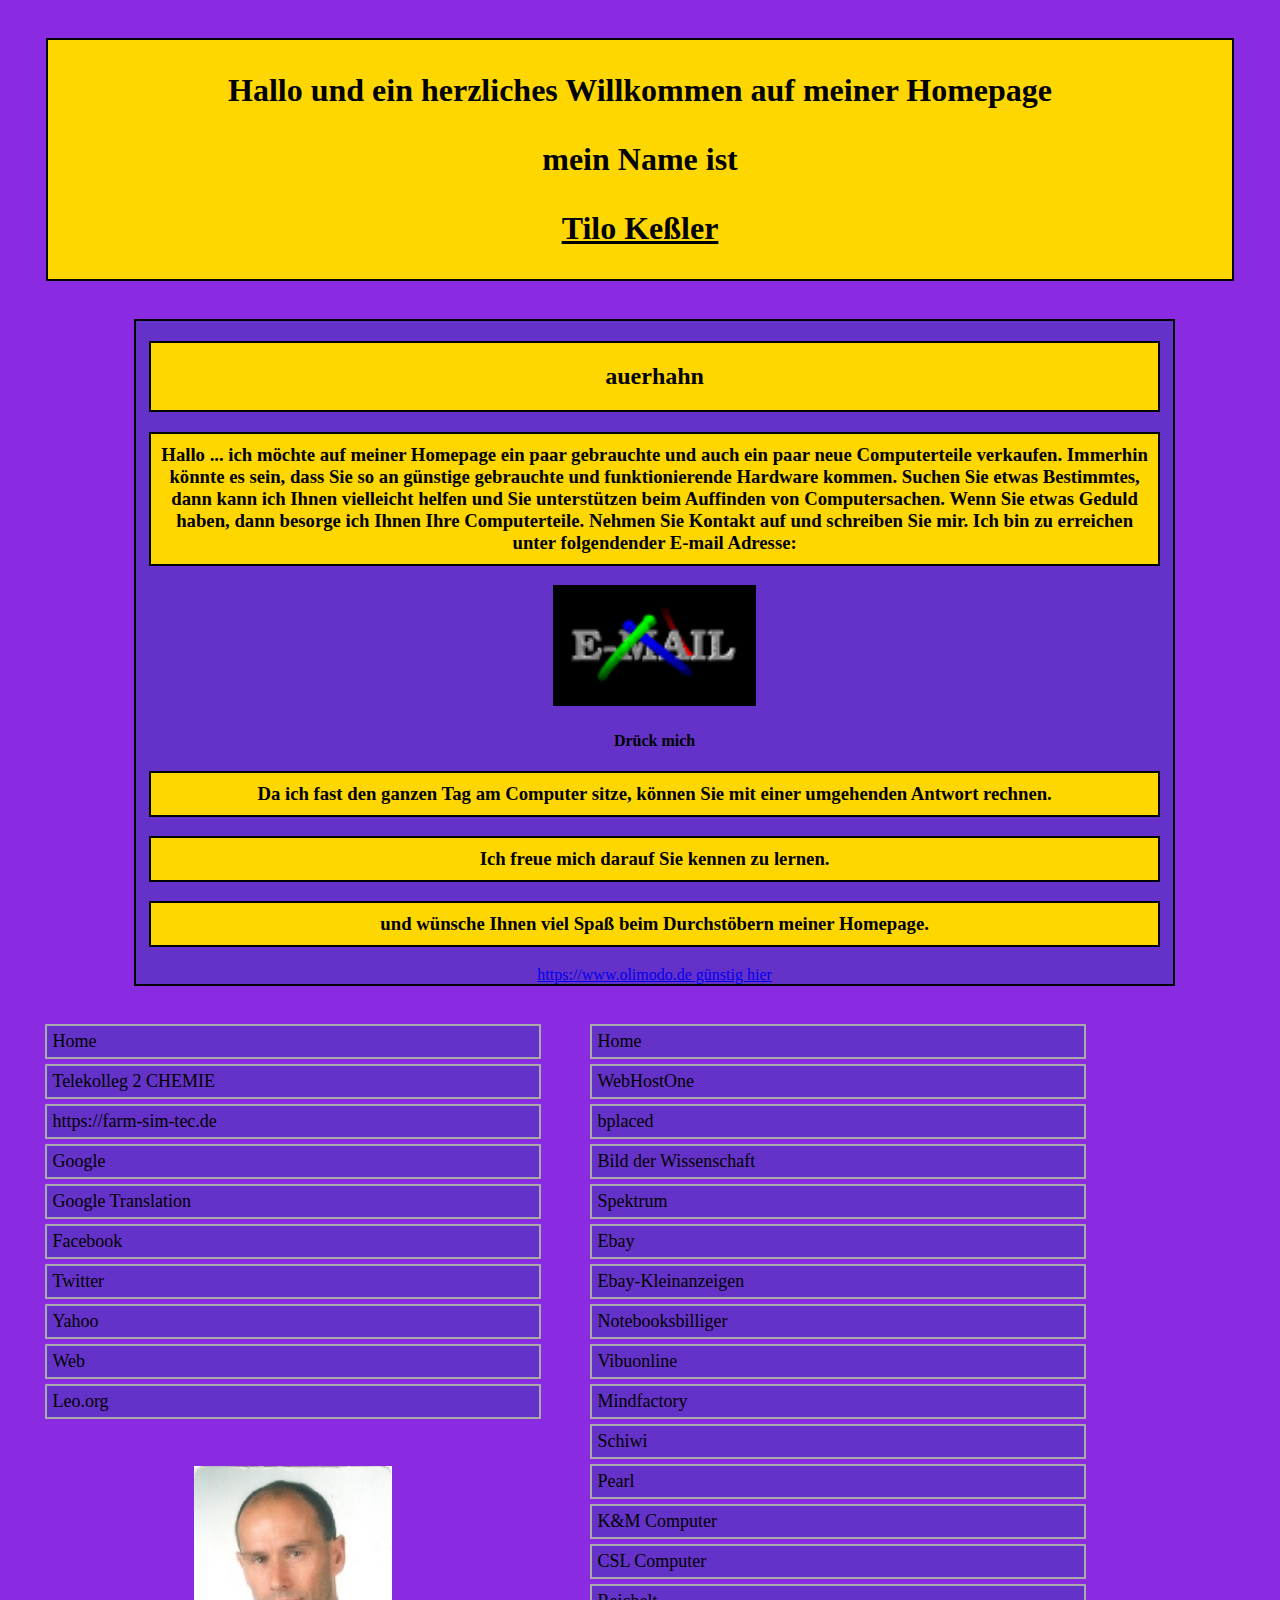
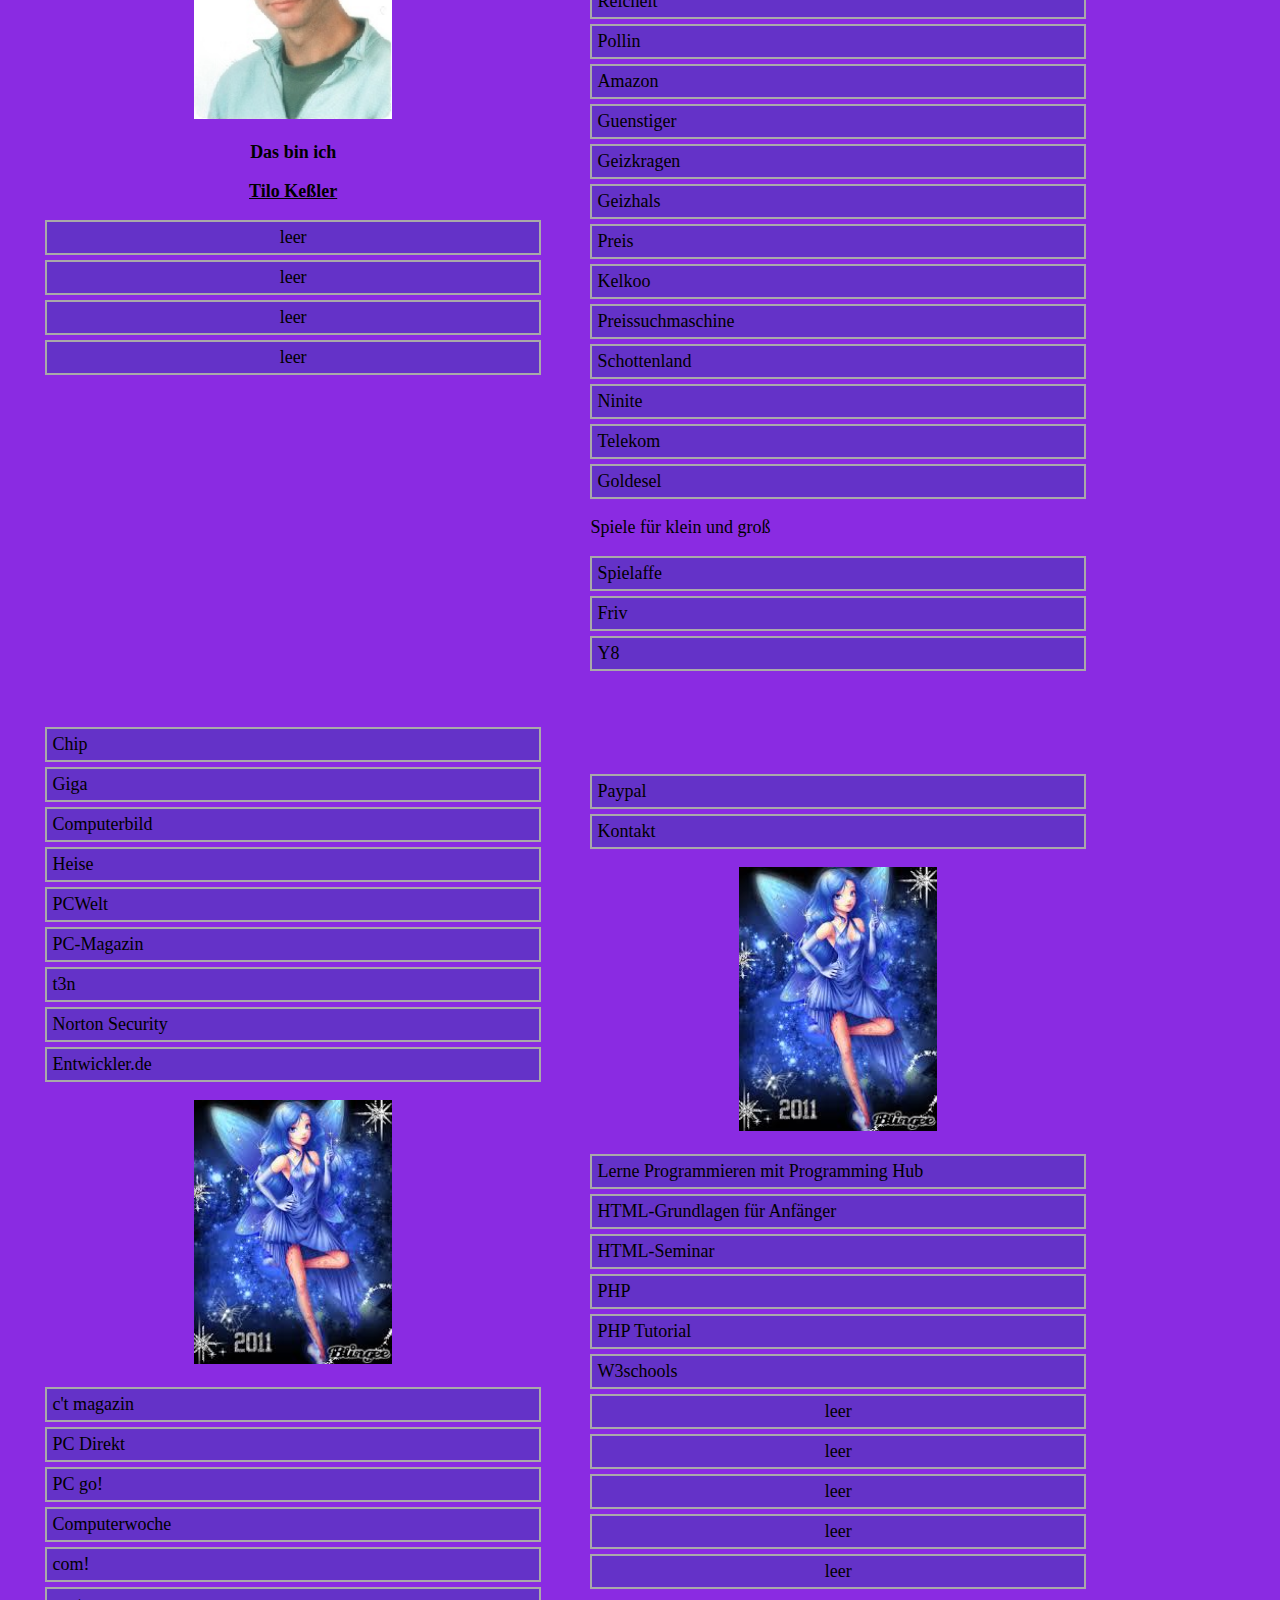
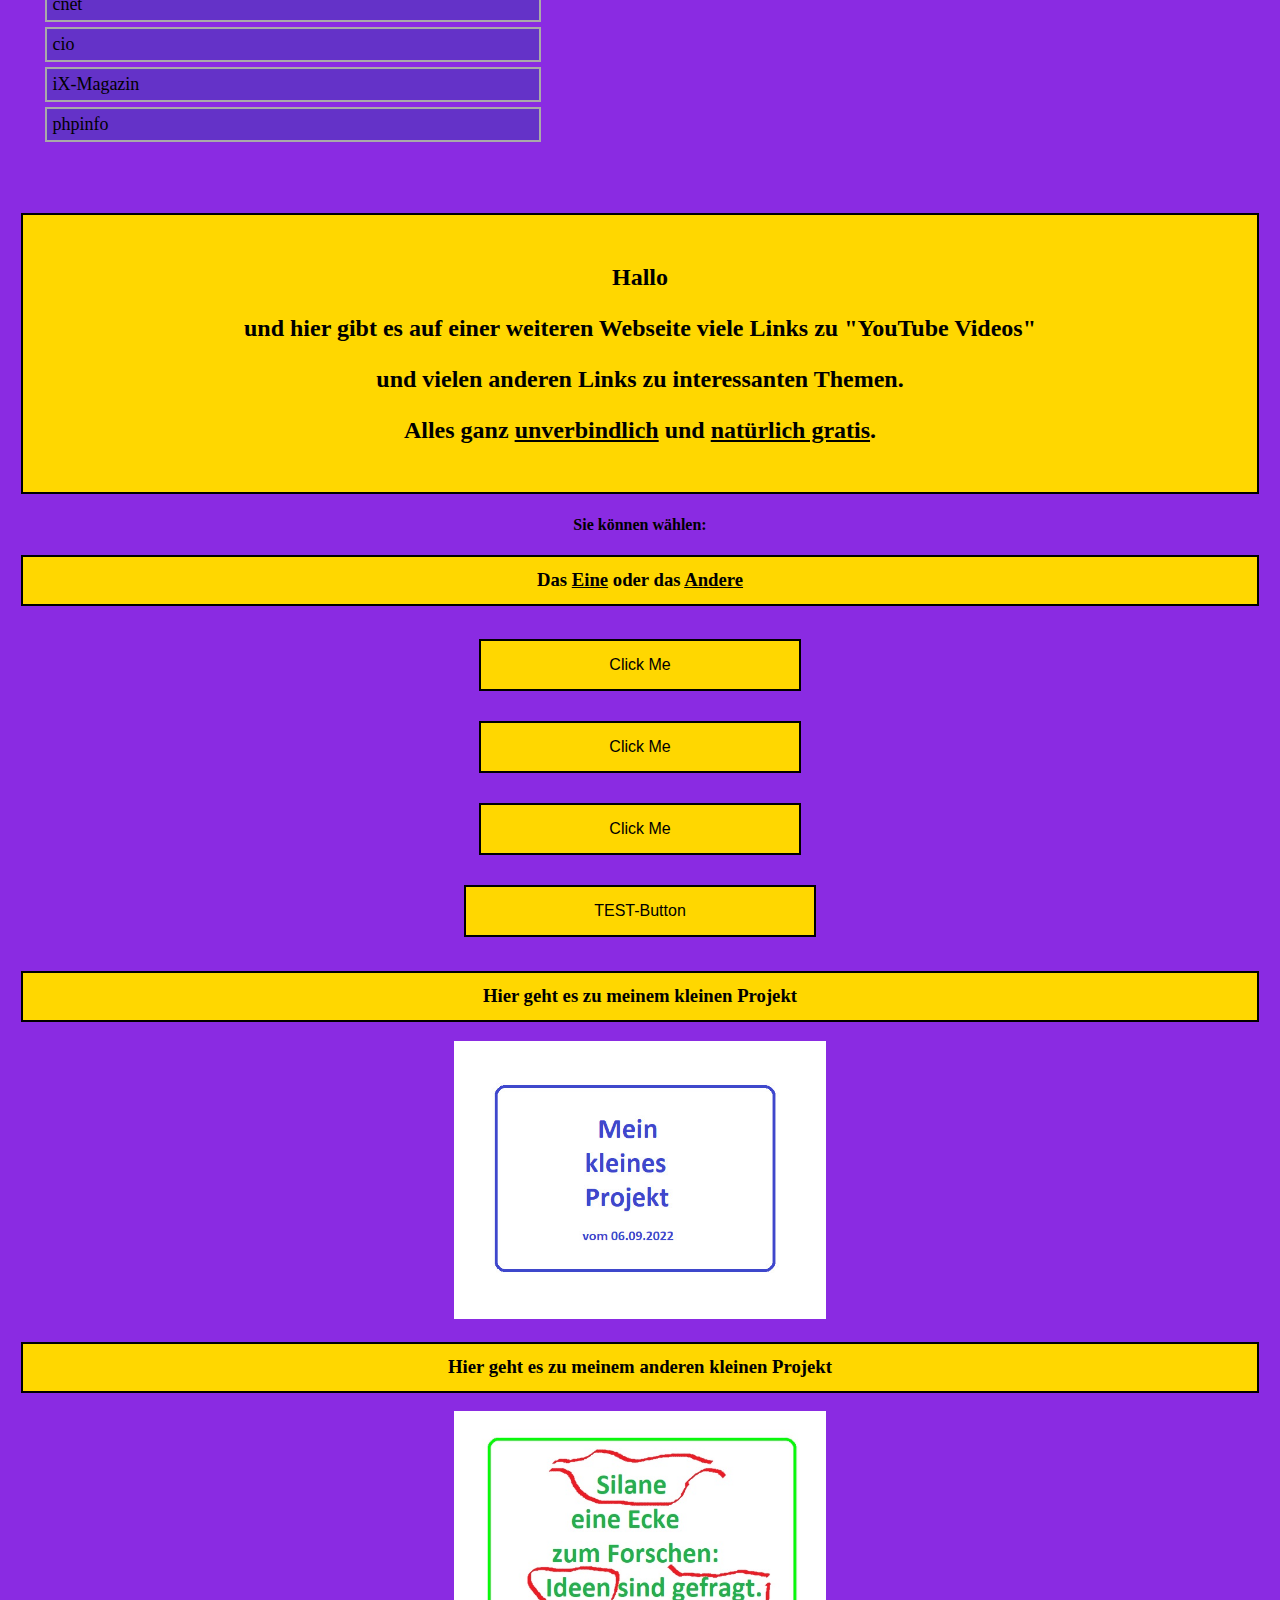
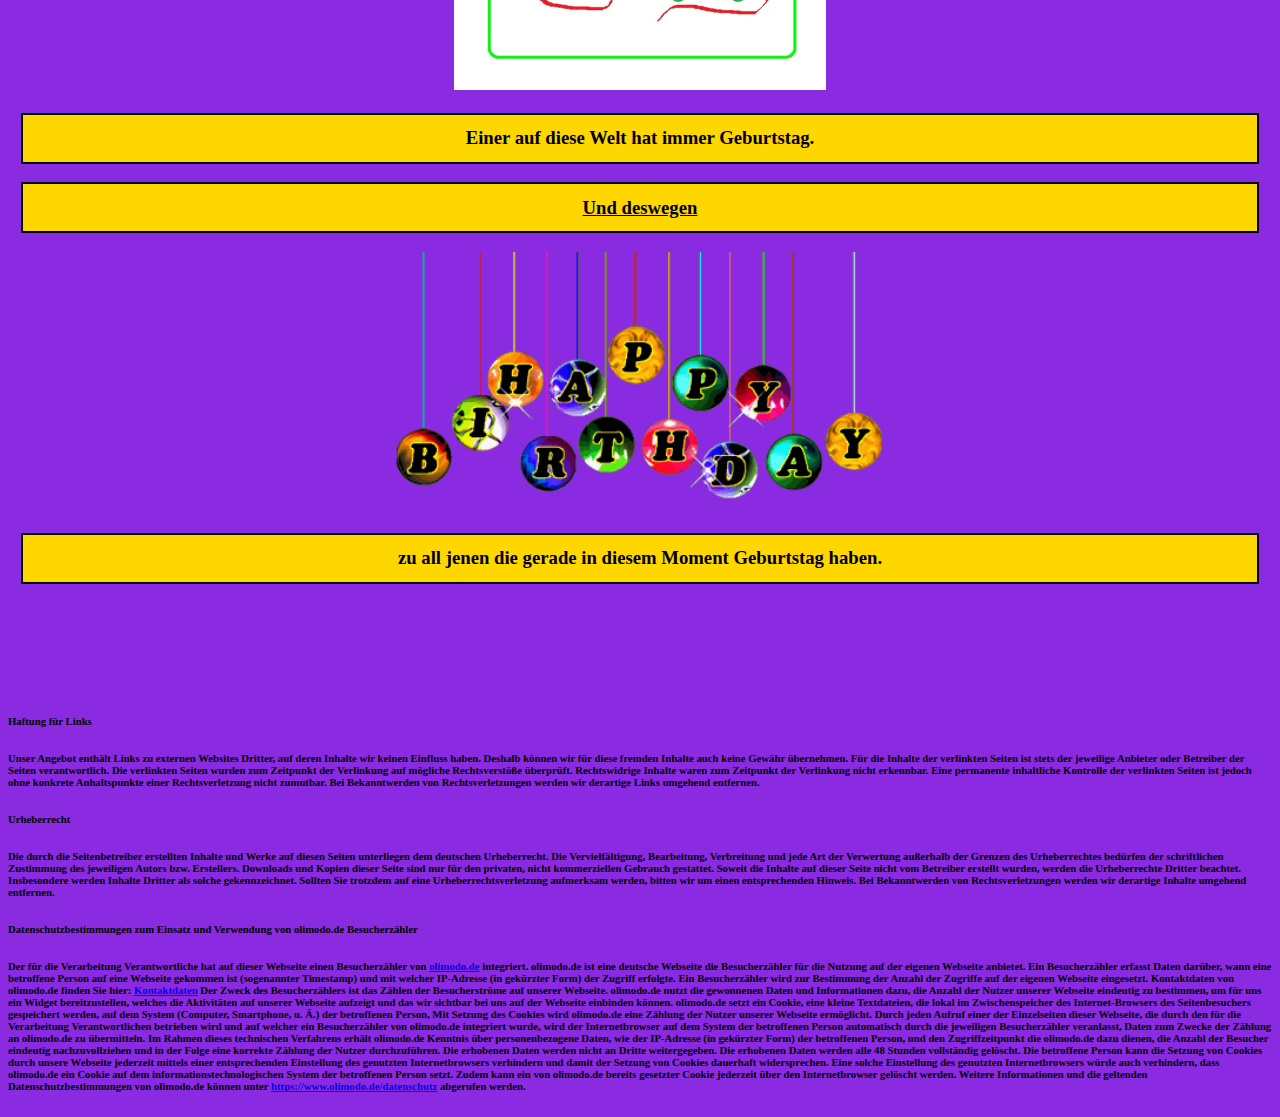
<file: index.html>
<!DOCTYPE html>
<html lang="de">

    <head>
        <meta charset="utf-8">
        <title>auerhahn - Homepage</title>
        <meta name="description" content="Silane - Energiegewinnung aus Sand und Wasser" />
        <meta name="keywords" content="auerhahn, Riesenrad, Silizium, Diamantgitter, Silan, Silansynthese, Energie, Octasilan" />
        <meta name="robots" content="index,follow" />
        <meta name="viewport" content="width=device-width, initial-scale=1.0"> 
        <link rel="stylesheet" type="text/css" href="CSS/main.css">
    </head>

    <body>

        <div id="home">
            <h1>
                <p>Hallo und ein herzliches Willkommen auf meiner Homepage</p>
                <p>mein Name ist</p>
                <p><u>Tilo Keßler</u></p>
            </h1>
        </div>

        <div class="holly zentrieren">
            <h2><strong>auerhahn</strong></h2>		  	
			<h3>Hallo ... ich möchte auf meiner Homepage ein paar gebrauchte und auch ein paar neue Computerteile verkaufen. 
                Immerhin könnte es sein, dass Sie so an günstige gebrauchte und funktionierende Hardware kommen.
                Suchen Sie etwas Bestimmtes, dann kann ich Ihnen vielleicht helfen und Sie unterstützen beim Auffinden von Computersachen. 
                Wenn Sie etwas Geduld haben, dann besorge ich Ihnen Ihre Computerteile. Nehmen Sie Kontakt auf und schreiben Sie mir. 
                Ich bin zu erreichen unter folgendender E-mail Adresse:</h3>
			
            <div>

                <p><a href="mailto:tilo-kessler@t-online.de"><img src="Image/email_logo.gif" alt="email_logo" name="email" width="20%"></a></p>
                <h4>Drück mich</h4>
            </div>
			
			<h3>Da ich fast den ganzen Tag am Computer sitze, können Sie mit einer umgehenden Antwort rechnen.</h3>
			<h3>Ich freue mich darauf Sie kennen zu lernen.</h3>
            <h3>und wünsche Ihnen viel Spaß beim Durchstöbern meiner Homepage.</h3>
            
            <div>
                <!-- Besucherzähler Anfang-->
                <a id="1698943" href="https://www.olimodo.de/r5629-guenstig" target="_blank">https://www.olimodo.de günstig hier</a><script language="javascript" type="text/javascript" src="https://www.olimodo.de/counter_js.php?account=1698943&style=14"></script>			
                <!-- Besucherzähler Ende-->
            </div>

        </div>

        <div class="trennung"></div>

        <div class="kleister">
            <div class="nav"> <!--Navigation links oben-->
                <ul>
                    <li><a href="index.html">Home</a></li>
                    <li><a href="https://www.youtube.com/playlist?list=PLX1xtUqgX6VpnDzk2LjEa9uXWT-wZ6DuA">Telekolleg 2 CHEMIE</a></li>
                    <li><a href="https://farm-sim-tec.de" target="_blank">https://farm-sim-tec.de</a></li>
                    <li><a href="https://www.google.de" target="_blank">Google</a></li>
                    <li><a href="https://translate.google.de/" target="_blank">Google Translation</a></li>
                    <li><a href="https://www.facebook.com" target="_blank">Facebook</a></li>
                    <li><a href="https://www.twitter.com" target="_blank">Twitter</a></li>
                    <li><a href="https://www.yahoo.com" target="_blank">Yahoo</a></li>
                    <li><a href="https://www.web.de" target="_blank">Web</a></li>
                    <li><a href="https://dict.leo.org/german-english/" target="_blank">Leo.org</a></li>

                        <br>
                        <br>

                        <div class="zentrieren">   
                            <img src="Image/Bild_Tilo.jpg" alt="Passfoto Tilo" width="40%">                    
                            <p><b>Das bin ich</b></p>
                            <p><b><u>Tilo Keßler</u></b></p>
                            <p>
                                <li><a href="#" >leer</a></li>    
                                <li><a href="#" >leer</a></li>
                                <li><a href="#" >leer</a></li>
                                <li><a href="#" >leer</a></li>
                            </p>
                        </div>
                </ul>   
            </div>

            <div class="nav"> <!--Navigation rechts oben-->
                <ul>
                    <li><a href="index.html">Home</a></li>
                    <li><a href="https://www.webhostone.de" target="_blank">WebHostOne</a></li>
                    <li><a href="https://www.bplaced.de" target="_blank">bplaced</a></li>
                    <li><a href="https://www.wissenschaft.de" target="_blank">Bild der Wissenschaft</a></li>
                    <li><a href="https://www.spektrum.de" target="_blank">Spektrum</a></li>
                    <li><a href="https://www.ebay.de" target="_blank">Ebay</a></li>
                    <li><a href="https://www.ebay-kleinanzeigen.de/" target="_blank">Ebay-Kleinanzeigen</a></li>
                    <li><a href="https://www.notebooksbilliger.de/" target="_blank">Notebooksbilliger</a></li>
                    <li><a href="https://www.vibuonline.de" target="_blank">Vibuonline</a></li>
                    <li><a href="https://www.mindfactory.de/" target="_blank">Mindfactory</a></li>
                    <li><a href="https://www.schiwi.de" target="_blank">Schiwi</a></li>
                    <li><a href="https://www.pearl.de/" target="_blank">Pearl</a></li>
                    <li><a href="https://www.kmcomputer.de/" target="_blank">K&amp;M Computer</a></li>
                    <li><a href="https://www.csl-computer.com/" target="_blank">CSL Computer</a></li>
                    <li><a href="https://www.reichelt.de/" target="_blank">Reichelt</a></li>
                    <li><a href="https://www.pollin.de/" target="_blank">Pollin</a></li>
                    <li><a href="https://www.amazon.de/" target="_blank">Amazon</a></li>
                    <li><a href="https://www.guenstiger.de/" target="_blank">Guenstiger</a></li>
                    <li><a href="https://www.geizkragen.de/" target="_blank">Geizkragen</a></li>
                    <li><a href="https://geizhals.de/" target="_blank">Geizhals</a></li>
                    <li><a href="https://www.preis.de/" target="_blank">Preis</a></li>
                    <li><a href="https://www.kelkoo.de/" target="_blank">Kelkoo</a></li>
                    <li><a href="https://www.preissuchmaschine.de/" target="_blank">Preissuchmaschine</a></li>
                    <li><a href="https://www.schottenland.de/" target="_blank">Schottenland</a></li>
                    <li><a href="https://ninite.com/" target="_blank">Ninite</a></li>
                    <li><a href="https://www.telekom.de" target="_blank">Telekom</a></li>
                    <li><a href="https://www.goldesel.to" target="_blank">Goldesel</a></li>
                    <p>Spiele für klein und groß</p>
                    <li><a href="https://www.spielaffe.de" target="_blank">Spielaffe</a></li>
                    <li><a href="https://www.friv.com" target="_blank">Friv</a></li>
                    <li><a href="https://de.y8.com/" target="_blank">Y8</a></li>                                        
                </ul>   
            </div>

            <div class="trennung"></div>

            <div class="nav"> <!--Navigation links unten-->
                <ul>
					<li><a href="https://www.chip.de/" target="_blank">Chip</a></li>
					<li><a href="https://www.giga.de/" target="_blank">Giga</a></li>
					<li><a href="https://www.computerbild.de/" target="_blank">Computerbild</a></li>
					<li><a href="https://www.heise.de/" target="_blank">Heise</a></li>
					<li><a href="https://www.pcwelt.de/" target="_blank">PCWelt</a></li>
					<li><a href="https://www.pc-magazin.de/" target="_blank">PC-Magazin</a></li>
					<li><a href="https://www.t3n.de/" target="_blank">t3n</a></li>
					<li><a href="https://de.norton.com/" target="_blank">Norton Security</a></li>
					<li><a href="https://entwickler.de/" target="_blank">Entwickler.de</a></li>
						<p class="zentrieren">
                            <img src="Image/Fee100.jpg" alt="Zauberfee mit Glitzer" width="40%">
                        </p>
                    <li><a href="https://www.heise.de/ct/" target="_blank">c't magazin</a></li>
					<li><a href="https://www.pcdirekt.de/" target="_blank">PC Direkt</a></li>
					<li><a href="https://www.pc-magazin.de/pcgo/" target="_blank">PC go!</a></li>
					<li><a href="https://www.computerwoche.de/" target="_blank">Computerwoche</a></li>
					<li><a href="https://www.com-magazin.de/" target="_blank">com!</a></li>
					<li><a href="https://www.cnet.de/" target="_blank">cnet</a></li>
					<li><a href="https://www.cio.de/" target="_blank">cio</a></li>
					<li><a href="https://www.ix.de" target="_blank">iX-Magazin</a></li>
					<li><a href="phpinfo.php" target="_blank">phpinfo</a></li>
	            </ul>   
            </div>

            <div class="nav"> <!--Navigation rechts unten-->        
                <ul>
                    <br>
                    <br>

                    <li><a href="https://www.paypal.de" target="_blank">Paypal</a></li>
                    <li><a href="Kontakt.html" target="_blank">Kontakt</a></li>
                    
                    <div>   
                            <p class="zentrieren">
                                <img src="Image/Fee100.jpg" alt="Zauberfee mit Glitzer" width="40%">
                            </p>

                            <li><a href="https://programminghub.io" target="_blank">Lerne Programmieren mit Programming Hub</a></li>
                            <li><a href="https://code-crowd.de/blog/html-tutorial-fuer-anfaenger-deutsch" target="_blank">HTML-Grundlagen für Anfänger</a></li>                            
                            <li><a href="https://www.html-seminar.de/" target="_blank">HTML-Seminar</a></li>
                            <li><a href="https://php.net/" target="_blank">PHP</a></li>
                            <li><a href="https://www.php-einfach.de/" target="_blank">PHP Tutorial</a></li>
                            <li><a href="https://www.w3schools.com/" target="_blank">W3schools</a></li>

                            <div class="zentrieren">
                                <li><a href="#" target="_blank">leer</a></li>
                                <li><a href="#" target="_blank">leer</a></li>
                                <li><a href="#" target="_blank">leer</a></li>
                                <li><a href="#" target="_blank">leer</a></li>                                                        
                                <li><a href="#" target="_blank" >leer</a></li>
                            </div>
                    </div>
                </ul>   
            </div>

        </div>

        <div class="trennung"></div>

        <div class="unten zentrieren">
            <h2>            
                <p>Hallo</p> 
                <p>und hier gibt es auf einer weiteren Webseite viele Links zu "YouTube Videos"</p> 
                <p>und vielen anderen Links zu interessanten Themen.</p>
                <p>Alles ganz <u>unverbindlich</u> und <u>natürlich gratis</u>.</p>
            </h2>
            <h4>Sie können wählen:</h4> 
            <h3>Das <u>Eine</u> oder das <u>Andere</u></h3>

        
            <div> 
                <form action="/youtube_links.html" target="_blank">
                    <button class="button">Click Me</button>
                </form> 
            </div>

            <div> 
                <form action="/video.html" target="_blank">
                    <button class="button">Click Me</button>
                </form> 
            </div>

            <div> 
                <form action="/Riesenrad.html" target="_blank">
                    <button class="button">Click Me</button>
                </form> 
            </div>

            <div> 
                <form action="/test.html" target="_blank">
                    <button class="button">TEST-Button</button>
                </form> 
            </div>
            
            

            <div class="trennung"></div>


            <div>
                <h3>Hier geht es zu meinem <b>kleinen Projekt</b></h3>            
                <a href="filme.html" target="_blank"><img src="Image/Mein_kleines_Projekt_640.jpg" alt="mein kleines Projekt" name="projekt" width="30%"></a>
            </div>

            <div>
                <h3>Hier geht es zu meinem <b>anderen kleinen Projekt</b></h3>            
                <a href="silane.html" target="_blank"><img src="Image/Silane_Ecke.jpg" alt="Silane_Ecke" name="silan" width="30%"></a>
            </div>

            <div class="zentrieren">   
                <h3><b>Einer auf diese Welt hat immer Geburtstag.</b></h3>
                <h3><b><u>Und deswegen</u></b></h3>
                <img src="Image/animiertes-geburtstag-bild-0010.gif" alt="animiertes Geburtstags_gif" width="40%">                    
                <h3><b>zu all jenen die gerade in diesem Moment Geburtstag haben.</b></h3>
            </div>

            
            <div class="trennung"></div>        
    
        </div>

        
        <!--Urheberrecht *** Haftung für Links *** und *** Besucherzähler-->

        <div>

            <h6>Haftung für Links</h6>

            <h6>Unser Angebot enthält Links zu externen Websites Dritter, auf deren Inhalte wir keinen 
                Einfluss haben. Deshalb können wir für diese fremden Inhalte auch keine Gewähr übernehmen. Für 
                die Inhalte der verlinkten Seiten ist stets der jeweilige Anbieter oder Betreiber der Seiten 
                verantwortlich. Die verlinkten Seiten wurden zum Zeitpunkt der Verlinkung auf mögliche 
                Rechtsverstöße überprüft. Rechtswidrige Inhalte waren zum Zeitpunkt der Verlinkung nicht 
                erkennbar.
                Eine permanente inhaltliche Kontrolle der verlinkten Seiten ist jedoch ohne konkrete 
                Anhaltspunkte einer Rechtsverletzung nicht zumutbar. Bei Bekanntwerden von Rechtsverletzungen 
                werden wir derartige Links umgehend entfernen.</h6>

            <h6>Urheberrecht</h6>

            <h6>Die durch die Seitenbetreiber erstellten Inhalte und Werke auf diesen Seiten unterliegen dem 
                deutschen Urheberrecht. Die Vervielfältigung, Bearbeitung, Verbreitung und jede Art der 
                Verwertung außerhalb der Grenzen des Urheberrechtes bedürfen der schriftlichen Zustimmung des 
                jeweiligen Autors bzw. Erstellers. Downloads und Kopien dieser Seite sind nur für den 
                privaten, nicht kommerziellen Gebrauch gestattet.
                Soweit die Inhalte auf dieser Seite nicht vom Betreiber erstellt wurden, werden die 
                Urheberrechte Dritter beachtet. Insbesondere werden Inhalte Dritter als solche gekennzeichnet. 
                Sollten Sie trotzdem auf eine Urheberrechtsverletzung aufmerksam werden, bitten wir um einen 
                entsprechenden Hinweis. Bei Bekanntwerden von Rechtsverletzungen werden wir derartige Inhalte 
                umgehend entfernen.</h6>

            <h6>Datenschutzbestimmungen zum Einsatz und Verwendung von olimodo.de Besucherzähler</h6>

            <h6>Der für die Verarbeitung Verantwortliche hat auf dieser Webseite einen Besucherzähler von 
                <a href="https://www.olimodo.de">olimodo.de</a> integriert. olimodo.de ist eine deutsche Webseite die Besucherzähler 
                für die Nutzung auf der eigenen Webseite anbietet. Ein Besucherzähler erfasst Daten darüber, wann eine betroffene 
                Person auf eine Webseite gekommen ist (sogenannter Timestamp) und mit welcher IP-Adresse (in gekürzter Form) der 
                Zugriff erfolgte.
                Ein Besucherzähler wird zur Bestimmung der Anzahl der Zugriffe auf der eigenen Webseite eingesetzt.
                Kontaktdaten von olimodo.de finden Sie hier: <a href="https://www.olimodo.de/impressum">Kontaktdaten</a>
                Der Zweck des Besucherzählers ist das Zählen der Besucherströme auf unserer Webseite. olimodo.de nutzt die gewonnenen Daten 
                und Informationen dazu, die Anzahl der Nutzer unserer Webseite eindeutig zu bestimmen, um für uns ein Widget bereitzustellen, 
                welches die Aktivitäten auf unserer Webseite aufzeigt und das wir sichtbar bei uns auf der Webseite einbinden können.
                olimodo.de setzt ein Cookie, eine kleine Textdateien, die lokal im Zwischenspeicher des Internet-Browsers des Seitenbesuchers 
                gespeichert werden, auf dem System (Computer, Smartphone, u. Ä.) der betroffenen Person, Mit Setzung des Cookies wird olimodo.de 
                eine Zählung der Nutzer unserer Webseite ermöglicht. Durch jeden Aufruf einer der Einzelseiten dieser Webseite, die durch den für 
                die Verarbeitung Verantwortlichen betrieben wird und auf welcher ein Besucherzähler von olimodo.de integriert wurde, wird der 
                Internetbrowser auf dem System der betroffenen Person automatisch durch die jeweiligen Besucherzähler veranlasst, Daten zum Zwecke 
                der Zählung an olimodo.de zu übermitteln. Im Rahmen dieses technischen Verfahrens erhält olimodo.de Kenntnis über personenbezogene 
                Daten, wie der IP-Adresse (in gekürzter Form) der betroffenen Person, und den Zugriffzeitpunkt die olimodo.de dazu dienen, die 
                Anzahl der Besucher eindeutig nachzuvollziehen und in der Folge eine korrekte Zählung der Nutzer durchzuführen.
                Die erhobenen Daten werden nicht an Dritte weitergegeben. Die erhobenen Daten werden alle 48 Stunden vollständig gelöscht.
                Die betroffene Person kann die Setzung von Cookies durch unsere Webseite jederzeit mittels einer entsprechenden Einstellung 
                des genutzten Internetbrowsers verhindern und damit der Setzung von Cookies dauerhaft widersprechen. 
                Eine solche Einstellung des genutzten Internetbrowsers würde auch verhindern, dass olimodo.de ein Cookie auf dem 
                informationstechnologischen System der betroffenen Person setzt. Zudem kann ein von olimodo.de bereits gesetzter Cookie 
                jederzeit über den Internetbrowser gelöscht werden.
                Weitere Informationen und die geltenden Datenschutzbestimmungen von olimodo.de können unter 
                <a href="https://www.olimodo.de/datenschutz">https://www.olimodo.de/datenschutz</a> abgerufen werden.</h6>

        </div>                
    
    </body>
</html>
</file>
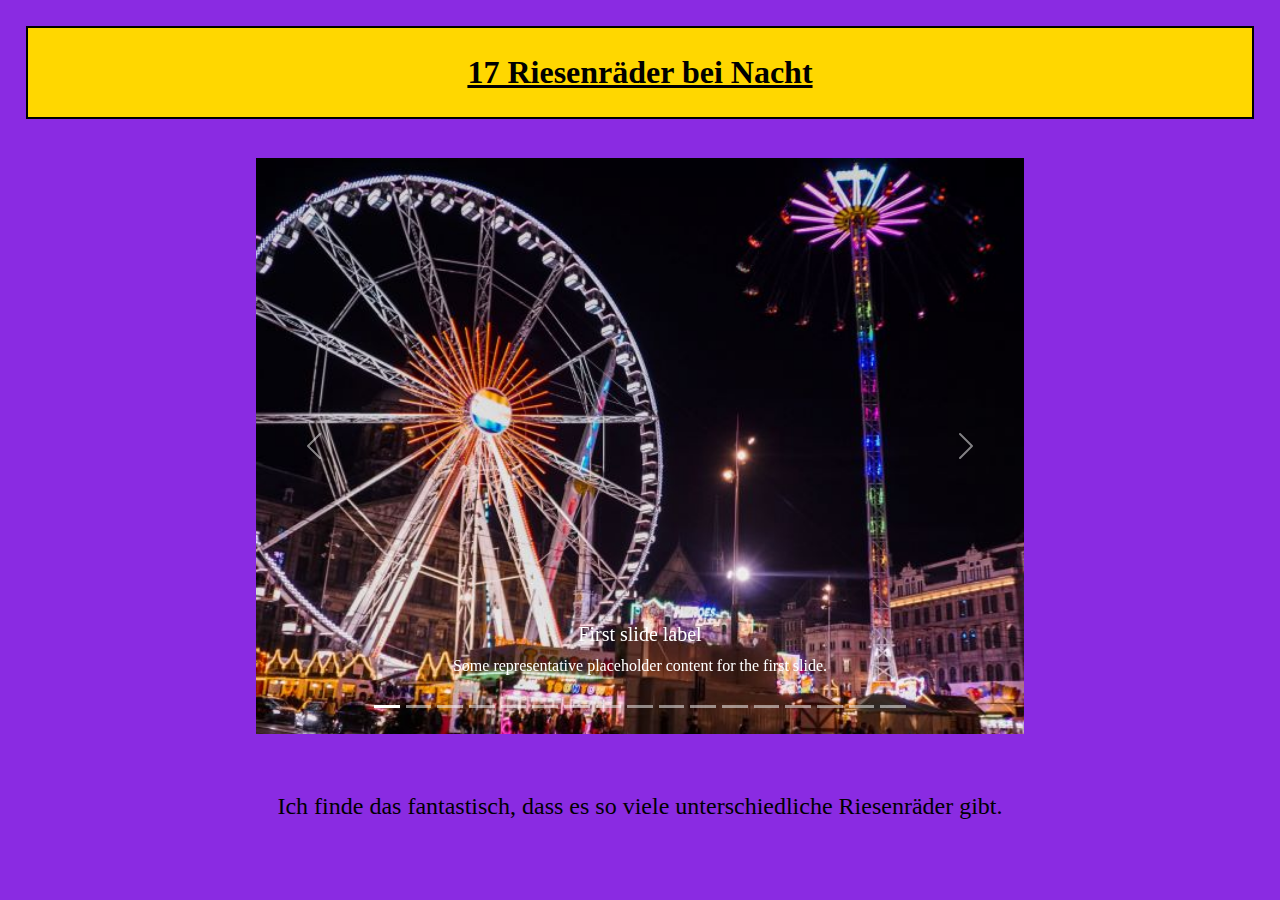
<file: Riesenrad.html>
<!DOCTYPE html>

<html lang="de">
    <head>
        <meta charset="utf-8">
        <title>Slider Bootstrap</title>
        <link rel="stylesheet" type="text/css" href="CSS/bootstrap.css">
        <link rel="stylesheet" type="text/css" href="CSS/main.css">
    </head>

    <body>
        <div>
            <h2 style="margin: 2%;"><u><strong>17 Riesenräder bei Nacht</strong></u></h2>
        </div>
        <div id="carouselExampleCaptions" class="carousel slide" style="width: 60%; margin-left: 20%; margin-top: 3%; margin-bottom: 3%;" data-bs-ride="false">
            <div class="carousel-indicators">
              <button type="button" data-bs-target="#carouselExampleCaptions" data-bs-slide-to="0" class="active" aria-current="true" aria-label="Slide 1"></button>
              <button type="button" data-bs-target="#carouselExampleCaptions" data-bs-slide-to="1" aria-label="Slide 2"></button>
              <button type="button" data-bs-target="#carouselExampleCaptions" data-bs-slide-to="2" aria-label="Slide 3"></button>
              <button type="button" data-bs-target="#carouselExampleCaptions" data-bs-slide-to="3" aria-label="Slide 4"></button>
              <button type="button" data-bs-target="#carouselExampleCaptions" data-bs-slide-to="4" aria-label="Slide 5"></button>
              <button type="button" data-bs-target="#carouselExampleCaptions" data-bs-slide-to="5" aria-label="Slide 6"></button>
              <button type="button" data-bs-target="#carouselExampleCaptions" data-bs-slide-to="6" aria-label="Slide 7"></button>
              <button type="button" data-bs-target="#carouselExampleCaptions" data-bs-slide-to="7" aria-label="Slide 8"></button>
              <button type="button" data-bs-target="#carouselExampleCaptions" data-bs-slide-to="8" aria-label="Slide 9"></button>
              <button type="button" data-bs-target="#carouselExampleCaptions" data-bs-slide-to="9" aria-label="Slide 10"></button>
              <button type="button" data-bs-target="#carouselExampleCaptions" data-bs-slide-to="10" aria-label="Slide 11"></button>
              <button type="button" data-bs-target="#carouselExampleCaptions" data-bs-slide-to="11" aria-label="Slide 12"></button>
              <button type="button" data-bs-target="#carouselExampleCaptions" data-bs-slide-to="12" aria-label="Slide 13"></button>
              <button type="button" data-bs-target="#carouselExampleCaptions" data-bs-slide-to="13" aria-label="Slide 14"></button>
              <button type="button" data-bs-target="#carouselExampleCaptions" data-bs-slide-to="14" aria-label="Slide 15"></button>
              <button type="button" data-bs-target="#carouselExampleCaptions" data-bs-slide-to="15" aria-label="Slide 16"></button>
              <button type="button" data-bs-target="#carouselExampleCaptions" data-bs-slide-to="16" aria-label="Slide 17"></button>              
            </div>

            <div class="carousel-inner">
              <div class="carousel-item active">
                <img src="Image/Riesenrad/amsterdam_640.jpg" class="d-block w-100" alt="Riesenrad 1">
                <div class="carousel-caption d-none d-md-block">
                  <h5>First slide label</h5>
                  <p>Some representative placeholder content for the first slide.</p>
                </div>
              </div>

              <div class="carousel-item">
                <img src="Image/Riesenrad/architecture_640.jpg" class="d-block w-100" alt="Riesenrad 2">
                <div class="carousel-caption d-none d-md-block">
                  <h5>Second slide label</h5>
                  <p>Some representative placeholder content for the second slide.</p>
                </div>
              </div>

              <div class="carousel-item">
                <img src="Image/Riesenrad/carousel_640.jpg" class="d-block w-100" alt="Riesenrad 3">
                <div class="carousel-caption d-none d-md-block">
                  <h5>Third slide label</h5>
                  <p>Some representative placeholder content for the third slide.</p>
                </div>
              </div>

              <div class="carousel-item">
                <img src="Image/Riesenrad/dark_640.jpg" class="d-block w-100" alt="Riesenrad 4">
                <div class="carousel-caption d-none d-md-block">
                  <h5>Fourth slide label</h5>
                  <p>Some representative placeholder content for the second slide.</p>
                </div>
              </div>

              <div class="carousel-item">
                <img src="Image/Riesenrad/ferris_wheel_1_640.jpg" class="d-block w-100" alt="Riesenrad 5">
                <div class="carousel-caption d-none d-md-block">
                  <h5>Fifth slide label</h5>
                  <p>Some representative placeholder content for the third slide.</p>
                </div>
              </div>

              <div class="carousel-item">
                <img src="Image/Riesenrad/ferris_wheel_2_640.jpg" class="d-block w-100" alt="Riesenrad 6">
                <div class="carousel-caption d-none d-md-block">
                  <h5>Sixth slide label</h5>
                  <p>Some representative placeholder content for the second slide.</p>
                </div>
              </div>

              <div class="carousel-item">
                <img src="Image/Riesenrad/ferris_wheel_3_640.jpg" class="d-block w-100" alt="Riesenrad 7">
                <div class="carousel-caption d-none d-md-block">
                  <h5>Seventh slide label</h5>
                  <p>Some representative placeholder content for the third slide.</p>
                </div>
              </div>

              <div class="carousel-item">
                <img src="Image/Riesenrad/ferris_wheel_4_640.jpg" class="d-block w-100" alt="Riesenrad 8">
                <div class="carousel-caption d-none d-md-block">
                  <h5>Eighth slide label</h5>
                  <p>Some representative placeholder content for the second slide.</p>
                </div>
              </div>

              <div class="carousel-item">
                <img src="Image/Riesenrad/ferris_wheel_5_640.jpg" class="d-block w-100" alt="Riesenrad 9">
                <div class="carousel-caption d-none d-md-block">
                  <h5>Ninth slide label</h5>
                  <p>Some representative placeholder content for the third slide.</p>
                </div>
              </div>

              <div class="carousel-item">
                <img src="Image/Riesenrad/ferris_wheel_6_640.jpg" class="d-block w-100" alt="Riesenrad 10">
                <div class="carousel-caption d-none d-md-block">
                  <h5>Tenth slide label</h5>
                  <p>Some representative placeholder content for the third slide.</p>
                </div>
              </div>

              <div class="carousel-item">
                <img src="Image/Riesenrad/Kirmes_Rummel_1_640.jpg" class="d-block w-100" alt="Riesenrad 11">
                <div class="carousel-caption d-none d-md-block">
                  <h5>Eleventh slide label</h5>
                  <p>Some representative placeholder content for the second slide.</p>
                </div>
              </div>

              <div class="carousel-item">
                <img src="Image/Riesenrad/Kirmes_Rummel_2_640.jpg" class="d-block w-100" alt="Riesenrad 12">
                <div class="carousel-caption d-none d-md-block">
                  <h5>Twelvth slide label</h5>
                  <p>Some representative placeholder content for the third slide.</p>
                </div>
              </div>

              <div class="carousel-item">
                <img src="Image/Riesenrad/london_eye_640.jpg" class="d-block w-100" alt="Riesenrad 13">
                <div class="carousel-caption d-none d-md-block">
                  <h5>Thirteenth slide label</h5>
                  <p>Some representative placeholder content for the third slide.</p>
                </div>
              </div>

              <div class="carousel-item">
                <img src="Image/Riesenrad/moon_640.jpg" class="d-block w-100" alt="Riesenrad 14">
                <div class="carousel-caption d-none d-md-block">
                  <h5>Fourteenth slide label</h5>
                  <p>Some representative placeholder content for the second slide.</p>
                </div>
              </div>

              <div class="carousel-item">
                <img src="Image/Riesenrad/prater_wien_640.jpg" class="d-block w-100" alt="Riesenrad 15">
                <div class="carousel-caption d-none d-md-block">
                  <h5>Fifteenth slide label</h5>
                  <p>Some representative placeholder content for the third slide.</p>
                </div>
              </div>

              <div class="carousel-item">
                <img src="Image/Riesenrad/Riesenrad_1_640.jpg" class="d-block w-100" alt="Riesenrad 15">
                <div class="carousel-caption d-none d-md-block">
                  <h5>Fifteenth slide label</h5>
                  <p>Some representative placeholder content for the third slide.</p>
                </div>
              </div>

              <div class="carousel-item">
                <img src="Image/Riesenrad/singapore_640.jpg" class="d-block w-100" alt="Riesenrad 15">
                <div class="carousel-caption d-none d-md-block">
                  <h5>Fifteenth slide label</h5>
                  <p>Some representative placeholder content for the third slide.</p>
                </div>
              </div>

            </div>
            <button class="carousel-control-prev" type="button" data-bs-target="#carouselExampleCaptions" data-bs-slide="prev">
              <span class="carousel-control-prev-icon" aria-hidden="true"></span>
              <span class="visually-hidden">Previous</span>
            </button>
            <button class="carousel-control-next" type="button" data-bs-target="#carouselExampleCaptions" data-bs-slide="next">
              <span class="carousel-control-next-icon" aria-hidden="true"></span>
              <span class="visually-hidden">Next</span>
            </button>
        </div>

        <div class="trennung"></div> 
          
        <div>
          <h4>Ich finde das fantastisch, dass es so viele unterschiedliche Riesenräder gibt.</h4>
        </div>


          <script type="text/javascript" src="JS/bootstrap.js"></script>




    </body>

</html>
</file>
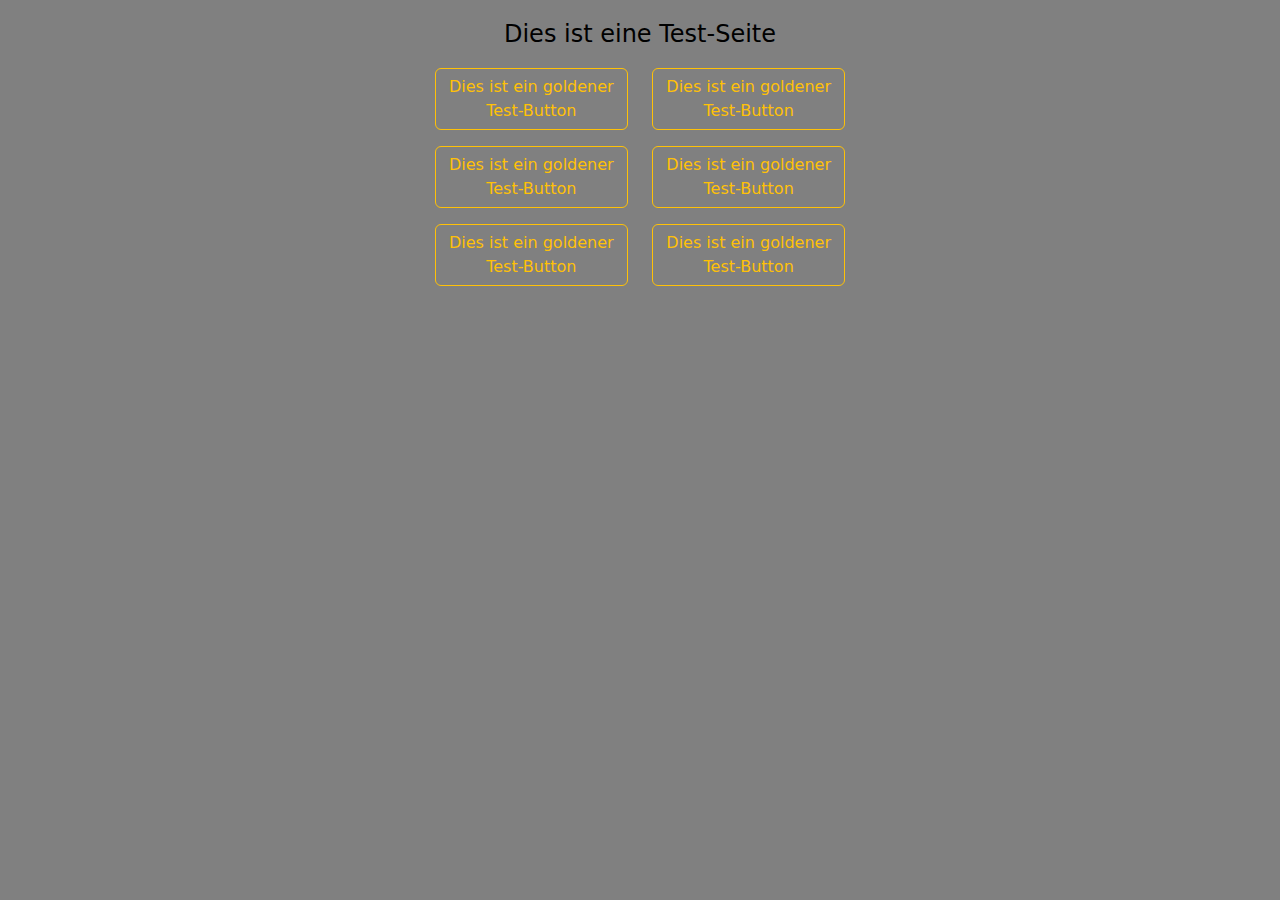
<file: test.html>
<!DOCTYPE html>
<html lang="de">

    <head>
        <meta charset="utf-8">
        <title>Test-Seite</title>
        <link rel="stylesheet" type="text/css" href="CSS/bootstrap.css">
    </head>

    <body style="background-color:grey;">

        <p></p>
        <p style="color:black; font-size:x-large; text-align: center;">Dies ist eine Test-Seite</p>
        <div class="row">
            
            <div class="col-lg-2">
            </div>

            <div class="col-lg-2">
            </div>

            <div class="col-lg-2">
                <form action="/youtube_links.html" target="_blank">
                    <button class="btn btn-outline-warning container">Dies ist ein goldener Test-Button</button>
                    <p></p>
                </form>
                <form action="/video.html" target="_blank">
                    <button class="btn btn-outline-warning container">Dies ist ein goldener Test-Button</button>
                    <p></p>
                </form>
                <form action="/silane.html" target="_blank">
                    <button class="btn btn-outline-warning container">Dies ist ein goldener Test-Button</button>
                    <p></p>
                </form>
            </div>
            
            <div class="col-lg-2">
                <form action="/Riesenrad.html" target="_blank">
                    <button class="btn btn-outline-warning container">Dies ist ein goldener Test-Button</button>
                </form>
                    <p></p>
                <form action="/Kontakt.html" target="_blank">
                    <button class="btn btn-outline-warning container">Dies ist ein goldener Test-Button</button>
                </form>
                    <p></p>
                <form action="/filme.html" target="_blank">
                    <button class="btn btn-outline-warning container">Dies ist ein goldener Test-Button</button>
                    <p></p>
                </form>
            </div>

            <div class="col-lg-2">
            </div>

            <div class="col-lg-2">
            </div>

        </div>

    </body>



</html>
</file>
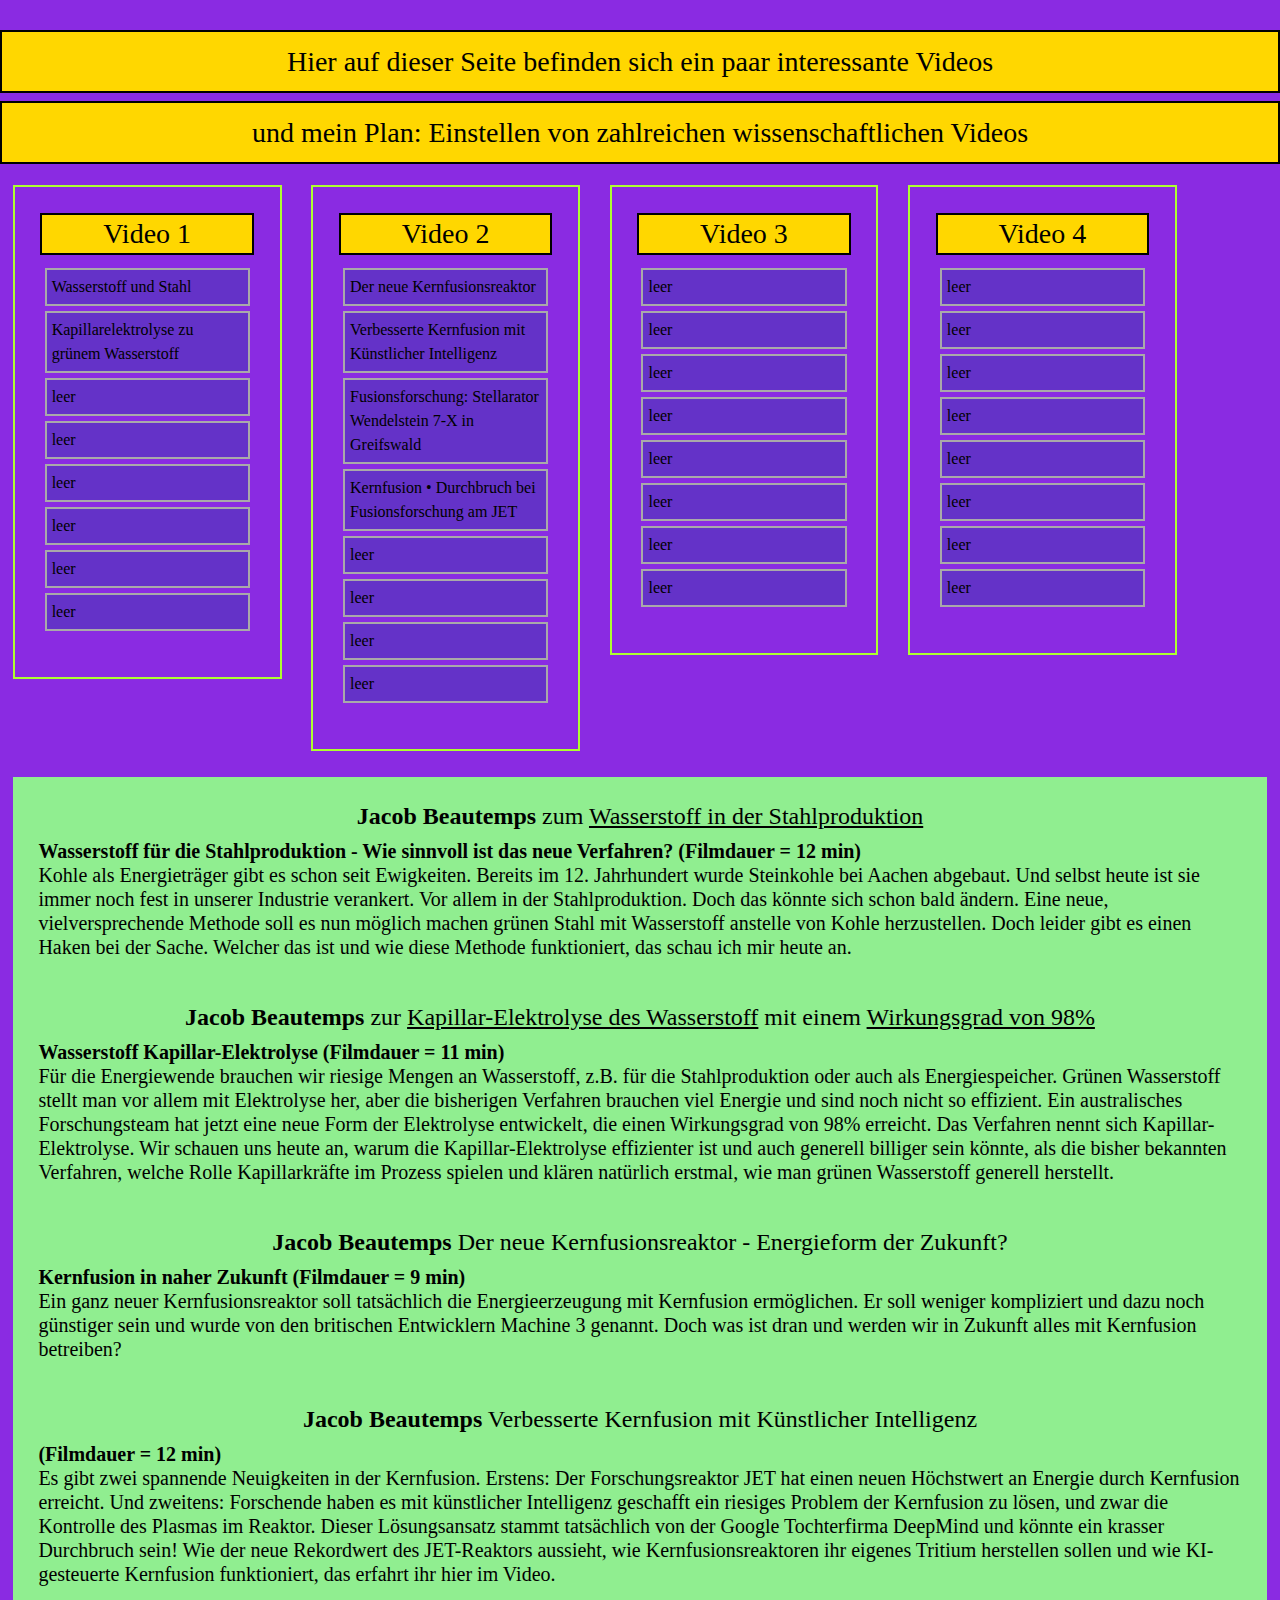
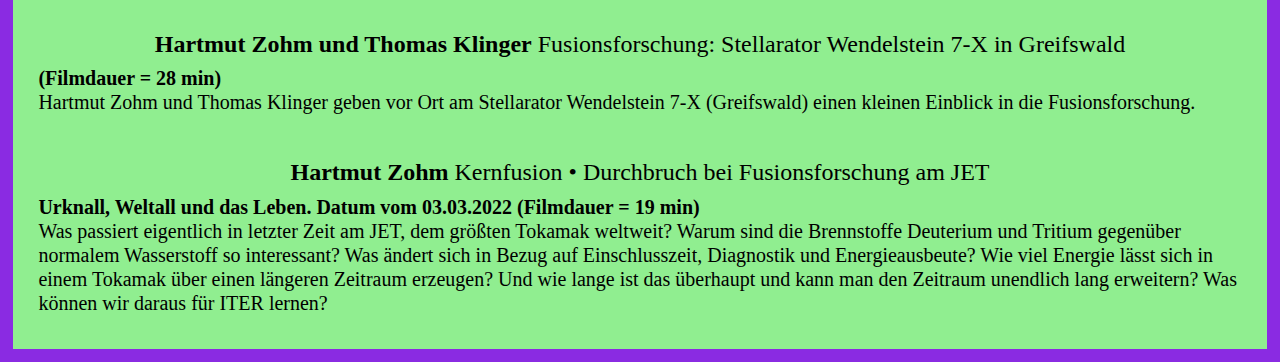
<file: video.html>
<!DOCTYPE html>

<html lang="de">
    <head>
        <meta charset="utf-8">
        <title>Wissenschaftliche Filme und Videos</title>
        <link rel="stylesheet" type="text/css" href="CSS/bootstrap.css">
        <link rel="stylesheet" type="text/css" href="CSS/main.css">
        <link rel="stylesheet" type="text/css" href="CSS/video.css">        
    </head>

    <body>

            <div>
                <h3 style="margin-top: 30px;">Hier auf dieser Seite befinden sich ein paar interessante Videos</h3>
                <h3>und mein Plan: Einstellen von zahlreichen wissenschaftlichen Videos</h3>
            </div>

            <div class="videofenster">
                <h3>Video 1</h3>
                <div class="nav" style="width: 100%">
                    <ul style="width: 100%">
                        <li><a href="https://www.youtube.com/watch?v=qL7MBWdM8GM">Wasserstoff und Stahl</a></li>
                        <li><a href="https://www.youtube.com/watch?v=nAQTpjFkulQ&t=29s">Kapillarelektrolyse zu grünem Wasserstoff</a></li>
                        <li><a href="#">leer</a></li>                                                
                        <li><a href="#">leer</a></li>
                        <li><a href="#">leer</a></li>
                        <li><a href="#">leer</a></li>
                        <li><a href="#">leer</a></li>                                                
                        <li><a href="#">leer</a></li>
                    </ul>
                </div>
            </div>

            <div class="videofenster">
                <h3>Video 2</h3>
                <div class="nav" style="width: 100%">
                    <ul style="width: 100%">
                        <li><a href="https://www.youtube.com/watch?v=_g54PJhXYxU">Der neue Kernfusionsreaktor</a></li>
                        <li><a href="https://www.youtube.com/watch?v=nUg3QIpkEPs">Verbesserte Kernfusion mit Künstlicher Intelligenz</a></li>
                        <li><a href="https://www.youtube.com/watch?v=URyydXqWd2k">Fusionsforschung: Stellarator Wendelstein 7-X in Greifswald</a></li>                                                
                        <li><a href="https://www.youtube.com/watch?v=a9a6vieYjO8">Kernfusion • Durchbruch bei Fusionsforschung am JET</a></li>
                        <li><a href="#">leer</a></li>
                        <li><a href="#">leer</a></li>
                        <li><a href="#">leer</a></li>                                                
                        <li><a href="#">leer</a></li>
                    </ul>
                </div>

            </div>

            <div class="videofenster">
                <h3>Video 3</h3>
                <div class="nav" style="width: 100%">
                    <ul style="width: 100%">
                        <li><a href="#">leer</a></li>
                        <li><a href="#">leer</a></li>
                        <li><a href="#">leer</a></li>                                                
                        <li><a href="#">leer</a></li>
                        <li><a href="#">leer</a></li>
                        <li><a href="#">leer</a></li>
                        <li><a href="#">leer</a></li>                                                
                        <li><a href="#">leer</a></li>
                    </ul>
                </div>
            </div>

            <div class="videofenster">
                <h3>Video 4</h3>
                <div class="nav" style="width: 100%">
                    <ul style="width: 100%">
                        <li><a href="#">leer</a></li>
                        <li><a href="#">leer</a></li>
                        <li><a href="#">leer</a></li>                                                
                        <li><a href="#">leer</a></li>
                        <li><a href="#">leer</a></li>
                        <li><a href="#">leer</a></li>
                        <li><a href="#">leer</a></li>                                                
                        <li><a href="#">leer</a></li>
                    </ul>
                </div>
            </div>

            <div id="footer">

                <div class="card-body">
                    <h4><b>Jacob Beautemps</b> zum <u>Wasserstoff in der Stahlproduktion</u></h4>
                    <h5 class="card-title"><b>Wasserstoff für die Stahlproduktion - Wie sinnvoll ist das neue Verfahren? (Filmdauer = 12 min)</b></h5>
                    <h5>Kohle als Energieträger gibt es schon seit Ewigkeiten. Bereits im 12. Jahrhundert wurde Steinkohle 
                        bei Aachen abgebaut.  Und selbst heute ist sie immer noch fest in unserer Industrie verankert. Vor allem 
                        in der Stahlproduktion. Doch das könnte sich schon bald ändern. Eine neue, vielversprechende Methode soll 
                        es nun möglich machen grünen Stahl mit Wasserstoff anstelle von Kohle herzustellen. Doch leider gibt es 
                        einen Haken bei der Sache. Welcher das ist und wie diese Methode funktioniert, das schau ich mir heute an. </h5>
                    <br>               
                    <h4><b>Jacob Beautemps</b> zur <u>Kapillar-Elektrolyse des Wasserstoff</u> mit einem <u>Wirkungsgrad von 98%</u></h4>
                    <h5 class="card-title"><b>Wasserstoff Kapillar-Elektrolyse (Filmdauer = 11 min)</b></h5>
                    <h5>Für die Energiewende brauchen wir riesige Mengen an Wasserstoff, z.B. für die Stahlproduktion oder auch als Energiespeicher.
                        Grünen Wasserstoff stellt man vor allem mit Elektrolyse her, aber die bisherigen Verfahren brauchen viel Energie und sind noch
                         nicht so effizient. Ein australisches Forschungsteam hat jetzt eine neue Form der Elektrolyse entwickelt, 
                         die einen Wirkungsgrad von 98% erreicht. Das Verfahren nennt sich Kapillar-Elektrolyse. Wir schauen uns heute an, 
                         warum die Kapillar-Elektrolyse effizienter ist und auch generell billiger sein könnte, als die bisher bekannten Verfahren, 
                         welche Rolle Kapillarkräfte im Prozess spielen und klären natürlich erstmal, wie man grünen Wasserstoff generell herstellt.</h5>                
                    <br>               
                    <h4><b>Jacob Beautemps</b> Der neue Kernfusionsreaktor - Energieform der Zukunft?</h4>
                    <h5 class="card-title"><b>Kernfusion in naher Zukunft (Filmdauer = 9 min)</b></h5>
                    <h5>Ein ganz neuer Kernfusionsreaktor soll tatsächlich die Energieerzeugung mit Kernfusion ermöglichen. Er soll weniger 
                        kompliziert und dazu noch günstiger sein und wurde von den britischen Entwicklern Machine 3 genannt. Doch was ist dran 
                        und werden wir in Zukunft alles mit Kernfusion betreiben?</h5>                
                    <br>               
                    <h4><b>Jacob Beautemps</b> Verbesserte Kernfusion mit Künstlicher Intelligenz</h4>
                    <h5 class="card-title"><b> (Filmdauer = 12 min)</b></h5>
                    <h5>Es gibt zwei spannende Neuigkeiten in der Kernfusion. Erstens: Der Forschungsreaktor JET hat einen neuen Höchstwert an 
                        Energie durch Kernfusion erreicht. Und zweitens: Forschende haben es mit künstlicher Intelligenz geschafft ein riesiges 
                        Problem der Kernfusion zu lösen, und zwar die Kontrolle des Plasmas im Reaktor. Dieser Lösungsansatz stammt tatsächlich 
                        von der Google Tochterfirma DeepMind und könnte ein krasser Durchbruch sein! Wie der neue Rekordwert des JET-Reaktors aussieht, 
                        wie Kernfusionsreaktoren ihr eigenes Tritium herstellen sollen und wie KI-gesteuerte Kernfusion funktioniert, 
                        das erfahrt ihr hier im Video.</h5>                
                    <br>               
                    <h4><b>Hartmut Zohm und Thomas Klinger</b> Fusionsforschung: Stellarator Wendelstein 7-X in Greifswald</h4>
                    <h5 class="card-title"><b> (Filmdauer = 28 min)</b></h5>
                    <h5>Hartmut Zohm und Thomas Klinger geben vor Ort am Stellarator Wendelstein 7-X (Greifswald) einen kleinen Einblick in die Fusionsforschung.</h5>                
                    <br>               
                    <h4><b>Hartmut Zohm</b> Kernfusion • Durchbruch bei Fusionsforschung am JET</h4>
                    <h5 class="card-title"><b> Urknall, Weltall und das Leben. Datum vom 03.03.2022 (Filmdauer = 19 min)</b></h5>
                    <h5>Was passiert eigentlich in letzter Zeit am JET, dem größten Tokamak weltweit? Warum sind die Brennstoffe Deuterium und Tritium 
                        gegenüber normalem Wasserstoff so interessant? Was ändert sich in Bezug auf Einschlusszeit, Diagnostik und Energieausbeute? Wie 
                        viel Energie lässt sich in einem Tokamak über einen längeren Zeitraum erzeugen? Und wie lange ist das überhaupt und kann man den 
                        Zeitraum unendlich lang erweitern? Was können wir daraus für ITER lernen?
                    </h5>                
             
                </div>
            
            </div>
    

    </body>

</html>
</file>
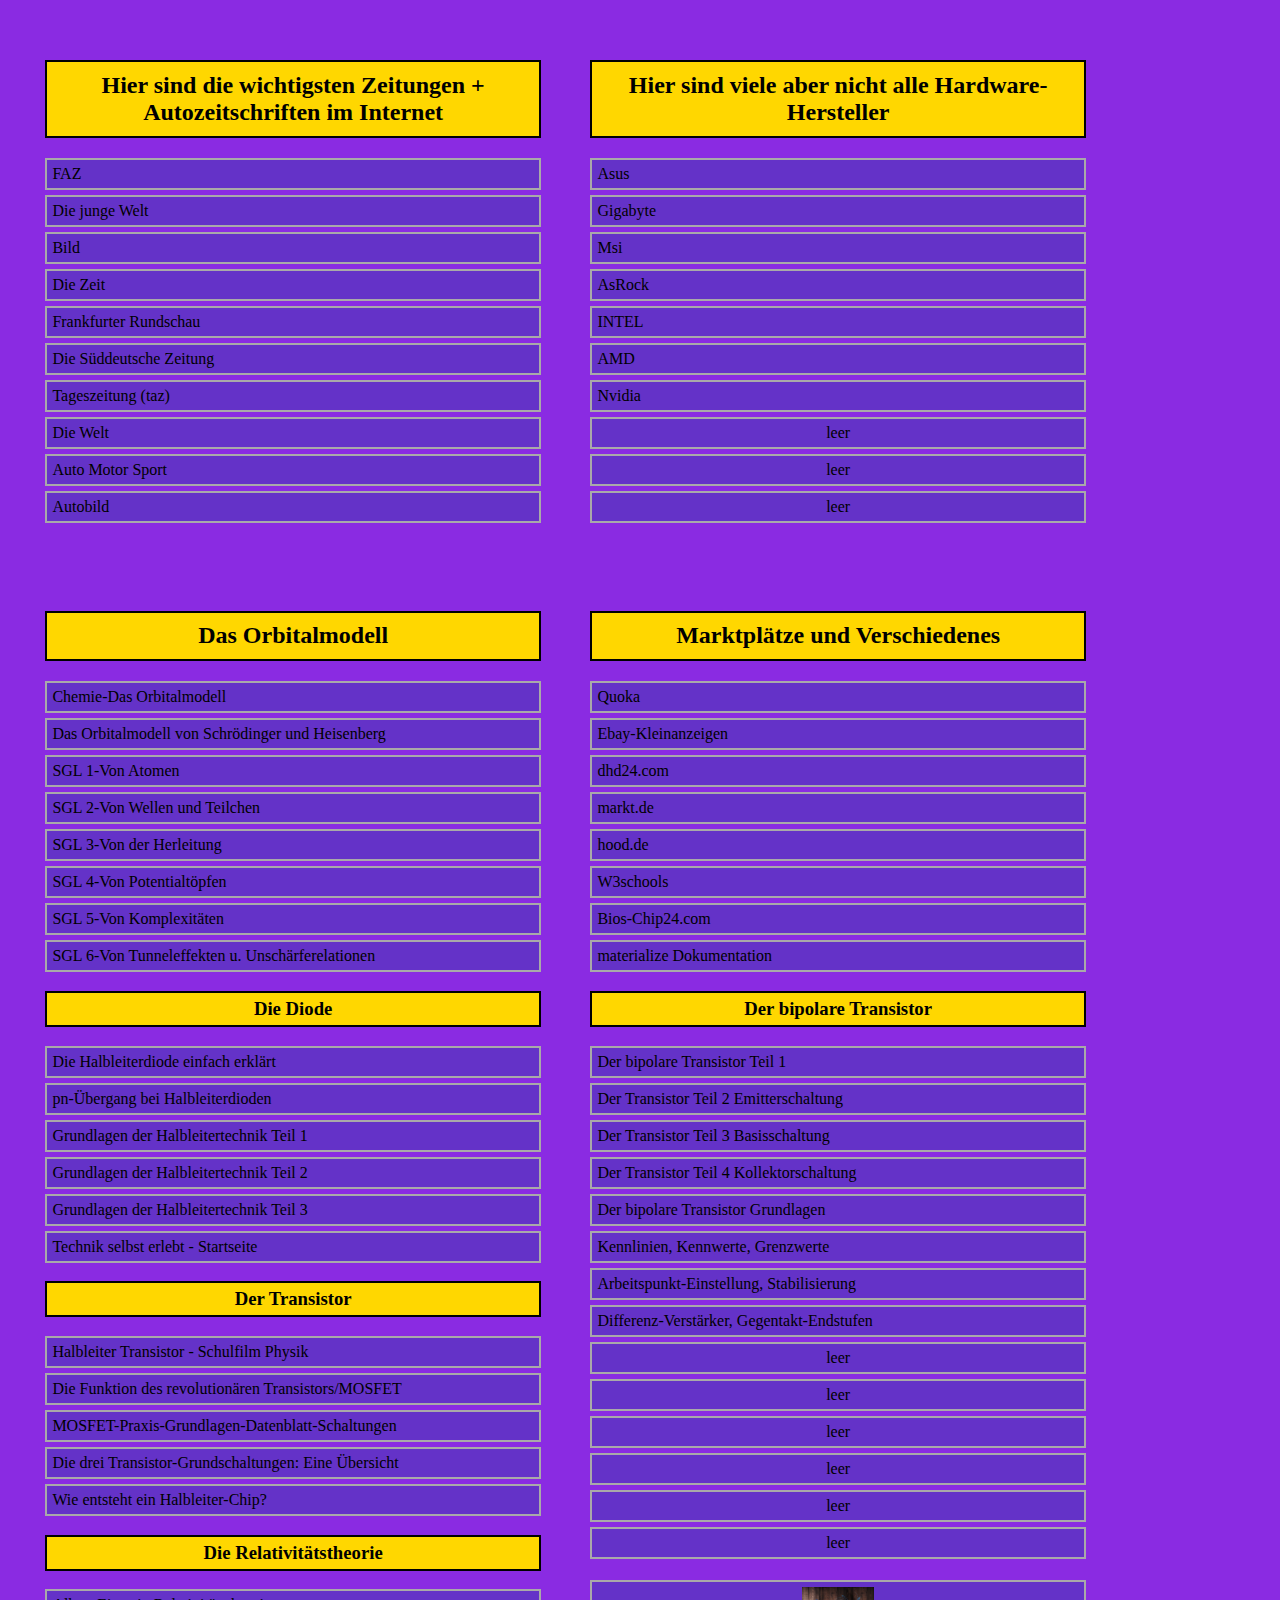
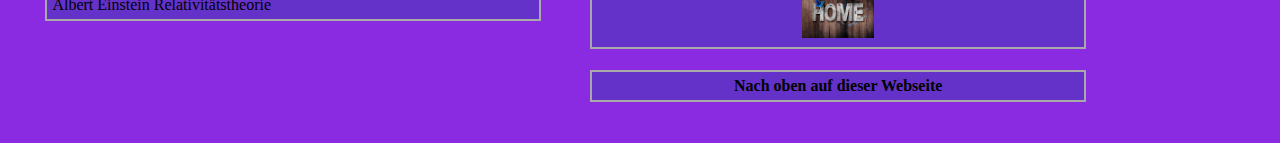
<file: youtube_links.html>
<!DOCTYPE html>
<html lang="de">
    <head>
        <meta charset="utf-8">
        <title>YOUTUBE_LINKS</title>
        <link rel="stylesheet" type="text/css" href="CSS/youtube_links.css">
        <link rel="stylesheet" type="text/css" href="CSS/main.css">
    </head>

    <body>

        <div class="kleister"> <!--Anfang Container kleister-->

            <div> <!--anfang container sidebar3 und sidebar4-->

                <div class="sidebar_links nav">
                    <h2>Hier sind die wichtigsten Zeitungen + Autozeitschriften im Internet</h2>
                    <ul>
                        <li><a href="https://www.faz.net/" target="_blank">FAZ</a></li>
                        <li><a href="https://www.jungewelt.de/" target="_blank">Die junge Welt</a></li>
                        <li><a href="https://www.bild.de/" target="_blank">Bild</a></li>
                        <li><a href="https://www.zeit.de/index" target="_blank">Die Zeit</a></li>
                        <li><a href="https://www.fr.de/" target="_blank">Frankfurter Rundschau</a></li>
                        <li><a href="https://www.sueddeutsche.de/" target="_blank">Die Süddeutsche Zeitung</a></li>
                        <li><a href="https://taz.de/" target="_blank">Tageszeitung (taz)</a></li>
                        <li><a href="https://www.welt.de/" target="_blank">Die Welt</a></li>
                        <li><a href="https://www.auto-motor-und-sport.de/" target="_blank">Auto Motor Sport</a></li>
                        <li><a href="https://www.autobild.de/" target="_blank">Autobild</a></li>
                    </ul>
                </div>
                <div class="sidebar_rechts nav">
                    <h2>Hier sind viele aber nicht alle Hardware-Hersteller</h2>                
                    <ul>
                        <li><a href="https://www.asus.com/de/" target="_blank">Asus</a></li>
                        <li><a href="https://www.gigabyte.com/de" target="_blank">Gigabyte</a></li>
                        <li><a href="https://de.msi.com/" target="_blank">Msi</a></li>
                        <li><a href="https://www.asrock.com/index.de.asp" target="_blank">AsRock</a></li>
                        <li><a href="https://www.intel.de/content/www/de/de/homepage.html" target="_blank">INTEL</a></li>
                        <li><a href="https://www.amd.com/de/support" target="_blank">AMD</a></li>
                        <li><a href="https://www.nvidia.com/de-de/" target="_blank">Nvidia</a></li>
                        <li><a class="zentrieren" href="#" target="_blank">leer</a></li>
                        <li><a class="zentrieren" href="#" target="_blank">leer</a></li>
                        <li><a class="zentrieren" href="#" target="_blank">leer</a></li>                                                                                                                        
                    </ul>

                </div>
            </div> <!--ende container sidebar3 und sidebar4-->
        
            <div class="trennung"></div>        

            <div> <!--anfang container sidebar5 und sidebar6-->

                <div class="sidebar_links nav">
                    <h2>Das Orbitalmodell</h2>
                    <ul>
                        <li><a href="https://www.youtube.com/watch?v=-SKgw8Y3g9s" target="_blank">Chemie-Das Orbitalmodell</a></li>
                        <li><a href="https://www.youtube.com/watch?v=A4Ip1p6o9TU" target="_blank">Das Orbitalmodell von Schrödinger und Heisenberg</a></li>
                        <li><a href="https://www.youtube.com/watch?v=RdxO9AsNBPw" target="_blank">SGL 1-Von Atomen</a></li>
                        <li><a href="https://www.youtube.com/watch?v=D2uZE98ByEA" target="_blank">SGL 2-Von Wellen und Teilchen</a></li>
                        <li><a href="https://www.youtube.com/watch?v=hFxW8vaCw54" target="_blank">SGL 3-Von der Herleitung</a></li>
                        <li><a href="https://www.youtube.com/watch?v=MfMrox_o2HA" target="_blank">SGL 4-Von Potentialtöpfen</a></li>
                        <li><a href="https://www.youtube.com/watch?v=Y6pE6QCScMM" target="_blank">SGL 5-Von Komplexitäten</a></li>
                        <li><a href="https://www.youtube.com/watch?v=KKpC7uSUBgQ" target="_blank">SGL 6-Von Tunneleffekten u. Unschärferelationen</a></li>
                        <h3>Die Diode</h3>
                        <li><a href="https://www.youtube.com/watch?v=cGSck0nzlsE" target="_blank">Die Halbleiterdiode einfach erklärt</a></li>
                        <li><a href="https://www.youtube.com/watch?v=9Nzk_Lz6qTA" target="_blank">pn-Übergang bei Halbleiterdioden</a></li> 
                        <li><a href="https://www.youtube.com/watch?v=IxP_QogZGdo" target="_blank">Grundlagen der Halbleitertechnik Teil 1</a></li> 
                        <li><a href="https://www.youtube.com/watch?v=WMl05aSeWWM" target="_blank">Grundlagen der Halbleitertechnik Teil 2</a></li> 
                        <li><a href="https://www.youtube.com/watch?v=UPZZ9JTyceM" target="_blank">Grundlagen der Halbleitertechnik Teil 3</a></li> 
                        <li><a href="https://technik.reicke.de/index.html" target="_blank">Technik selbst erlebt - Startseite</a></li> 
                        <h3>Der Transistor</h3>
                        <li><a href="https://www.youtube.com/watch?v=XQlsvo4qVuo" target="_blank">Halbleiter Transistor - Schulfilm Physik</a></li>
                        <li><a href="https://www.youtube.com/watch?v=pf6xbM_d5u4" target="_blank">Die Funktion des revolutionären Transistors/MOSFET</a></li>
                        <li><a href="https://www.youtube.com/watch?v=uxGzMDKNvTo" target="_blank">MOSFET-Praxis-Grundlagen-Datenblatt-Schaltungen</a></li>
                        <li><a href="https://www.youtube.com/watch?v=bL_E1UBhtrE" target="_blank">Die drei Transistor-Grundschaltungen: Eine Übersicht</a></li>
                        <li><a href="https://www.youtube.com/watch?v=kuANgMCRnqY" target="_blank">Wie entsteht ein Halbleiter-Chip?</a></li>
                        <h3>Die Relativitätstheorie</h3>
                        <li><a href="https://www.youtube.com/watch?v=QuSPOud3s5s" target="_blank">Albert Einstein Relativitätstheorie</a></li>
                    </ul>
                </div>


                <div class="sidebar_rechts nav">

                    <h2>Marktplätze und Verschiedenes</h2>                

                    <ul>
                        <li><a href="https://www.quoka.de/" target="_blank">Quoka</a></li>
                        <li><a href="https://www.ebay-kleinanzeigen.de/" target="_blank">Ebay-Kleinanzeigen</a></li>
                        <li><a href="https://www.dhd24.com/" target="_blank">dhd24.com</a></li>
                        <li><a href="https://www.markt.de/" target="_blank">markt.de</a></li>
                        <li><a href="https://www.hood.de/" target="_blank">hood.de</a></li>
                        <li><a href="https://www.w3schools.com/" target="_blank">W3schools</a></li>
                        <li><a href="http://www.bios-chip24.com/" target="_blank">Bios-Chip24.com</a></li>
                        <li><a href="https://materializecss.com/" target="_blank">materialize Dokumentation</a></li>
                        <h3>Der bipolare Transistor</h3>
                        <li><a href="https://www.youtube.com/watch?v=si8gJpVhVfs" target="_blank">Der bipolare Transistor Teil 1</a></li>
                        <li><a href="https://www.youtube.com/watch?v=Gm1A6x6ZWWc" target="_blank">Der Transistor Teil 2 Emitterschaltung</a></li>
                        <li><a href="https://www.youtube.com/watch?v=xx-hJQZDwiA" target="_blank">Der Transistor Teil 3 Basisschaltung</a></li>
                        <li><a href="https://www.youtube.com/watch?v=rA41NdFLSNI" target="_blank">Der Transistor Teil 4 Kollektorschaltung</a></li>
                        <li><a href="https://www.youtube.com/watch?v=Jfg_J9RcPFc" target="_blank">Der bipolare Transistor Grundlagen</a></li>
                        <li><a href="https://www.youtube.com/watch?v=b4OpUqBI9WU&t=28s" target="_blank">Kennlinien, Kennwerte, Grenzwerte</a></li>
                        <li><a href="https://www.youtube.com/watch?v=G1SinwNlc3Y" target="_blank">Arbeitspunkt-Einstellung, Stabilisierung</a></li>
                        <li><a href="https://www.youtube.com/watch?v=iWLlSNQDUno" target="_blank">Differenz-Verstärker, Gegentakt-Endstufen</a></li>

                        <div class="zentrieren">
                            <li><a href="#" target="_blank">leer</a></li>
                            <li><a href="#" target="_blank">leer</a></li>
                            <li><a href="#" target="_blank">leer</a></li>
                            <li><a href="#" target="_blank">leer</a></li>
                            <li><a href="#" target="_blank">leer</a></li>
                            <li><a href="#" target="_blank">leer</a></li>                            
                        
                            <h4><li><a href="index.html#home"><img src="Image/Home_640.jpg" alt="home" name="home" width="15%"></a></li></h4>
                            <h4><li><a href="#">Nach oben auf dieser Webseite</a></li></h4>
                        </div>     
                    </ul>

                </div>                
            
            </div> <!--ende container sidebar5 und sidebar6-->     

        </div> <!--Ende Container kleister-->  

        
        <div class="trennung"></div>                


    </body>
</html>
</file>
<file: CSS/main.css>
body {
    background-color: blueviolet;
    font-family: Georgia, 'Times New Roman', Times, serif;
}

h1 {
    margin: 3%;
    padding-left: 1%;
    padding-right: 1%;
    background-color:gold;
    color:black;
    border: 2px solid black;
    text-align: center;
}

h2 {
    padding: 2%;
    background-color:gold;
    color:black;
    border: 2px solid black;
    text-align: center;
} 

h3 {
    padding: 1%;
    background-color:gold;
    color:black;
    border: 2px solid black;
    text-align: center;

}

h4 {
    color: black;
    text-align: center;
}

.holly {
    margin-left: 10%;
    margin-right: 10%;
    padding-left: 1%;
    padding-right: 1%;
    border: 2px solid black;
    background-color: rgb(100, 50, 200);
    width: 80%;
    font-size: 16px;
    text-align: center;
}

.kleister {
    margin-left: 1%;
    margin-right: 1%;
    font-size: 18px;
}


.nav {
    padding-left: 2%;
    padding-right: 2%;
    /*border: 2px solid  green;*/
    background-color:blueviolet;
    color:black;
    width: 40%;
    text-align: left;
    float: left;
}

.nav ul {
    padding: 0px;
    /*border: 1px solid red;*/
}
.nav ul li {
    margin: 5px 0px;
    padding: 5px 5px;
    border: 2px solid darkgrey;
    background-color: rgb(100, 50, 200);
    list-style-type: none;
}

.nav ul li a {
    display: block;   
    color: black;
    text-decoration: none;

}

.nav ul li:hover, .nav ul li:active, .nav ul li:focus {
    background-color:gold;
    border: 2px solid black;
    color: black;
}

.nav ul li a:hover, .nav ul li a:active, .nav ul li a:focus {
    text-decoration: none;
    color: black;
}

.trennung {
    margin-bottom: 20px;
    width: 100%;
    /*border: 1px solid black;*/
    float: left;
}

.zentrieren {
    text-align: center;
}

.unten {
    margin-top: 100px;
    margin-bottom: 100px;
    padding: 1%;
    /*border: 1px solid black;*/
    background-color: blueviolet;
    clear: both;
}

.button {
    background-color: gold; /* Green */
    padding: 15px 128px;
    margin: 15px;
    text-align: center;
    text-decoration: none;
    display: inline-block;
    font-size: 16px;
    color: black;
    border: 2px solid black; /* Green */
  }
</file>
<file: CSS/video.css>
.videofenster {
    margin: 1%;
    padding: 2%;
    width: 21%;
    height: auto;
    background-color:blueviolet;
    color: black;
    border: 2px solid greenyellow;
    display: inline-block;
}

#footer {
    margin: 1%;
    padding: 2%;
    width: 98%;
    height: auto;
    background-color:lightgreen;
    color:black;
    font-size: 24px;
    font-weight: bold;
    display:block;
    float:left;
}
</file>
<file: CSS/youtube_links.css>
.sidebar_links {
	margin-top: 2em;
	display: inline;
	float: inline-start;
	background-color: #146D6D;
	width: 50%;
	/*border: 1px solid lightgreen;*/
	font-size: 16px;
}

.sidebar_rechts {
	margin-top: 2em;
	display: inline;
	float: inline-end;
	background-color: #146D6D;
	width: 50%;
	/*border: 1px solid blue;*/
	font-size: 16px;
}
</file>
